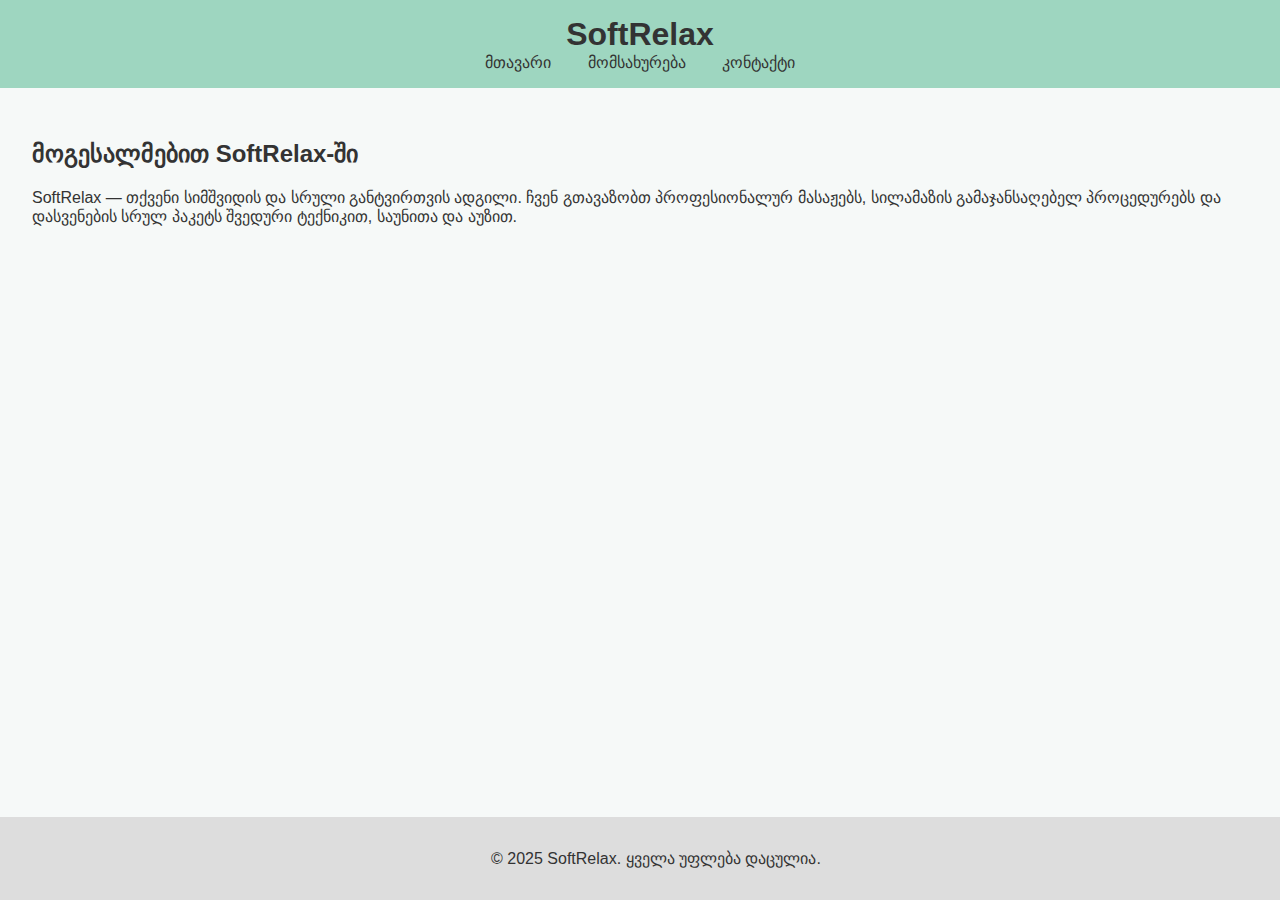
<file: index.html>
<!DOCTYPE html>
<html lang="ka">
<head>
    <meta charset="UTF-8">
    <meta name="viewport" content="width=device-width, initial-scale=1.0">
    <meta name="description" content="SoftRelax - სპა ცენტრი, რომელიც გთავაზობთ შვედურ მასაჟს, გამაჯანსაღებელ პროცედურებს, საუნას და აუზს.">
    <title>SoftRelax | მთავარი</title>
    <link rel="stylesheet" href="style.css">
</head>
<body>
    <header>
        <h1>SoftRelax</h1>
        <nav>
            <a href="index.html">მთავარი</a>
            <a href="services.html">მომსახურება</a>
            <a href="contact.html">კონტაქტი</a>
        </nav>
    </header>
    <main>
        <section>
            <h2>მოგესალმებით SoftRelax-ში</h2>
            <p>SoftRelax — თქვენი სიმშვიდის და სრული განტვირთვის ადგილი. ჩვენ გთავაზობთ პროფესიონალურ მასაჟებს, სილამაზის გამაჯანსაღებელ პროცედურებს და დასვენების სრულ პაკეტს შვედური ტექნიკით, საუნითა და აუზით.</p>
        </section>
    </main>
    <footer>
        <p>&copy; 2025 SoftRelax. ყველა უფლება დაცულია.</p>
    </footer>
</body>
</html>
</file>
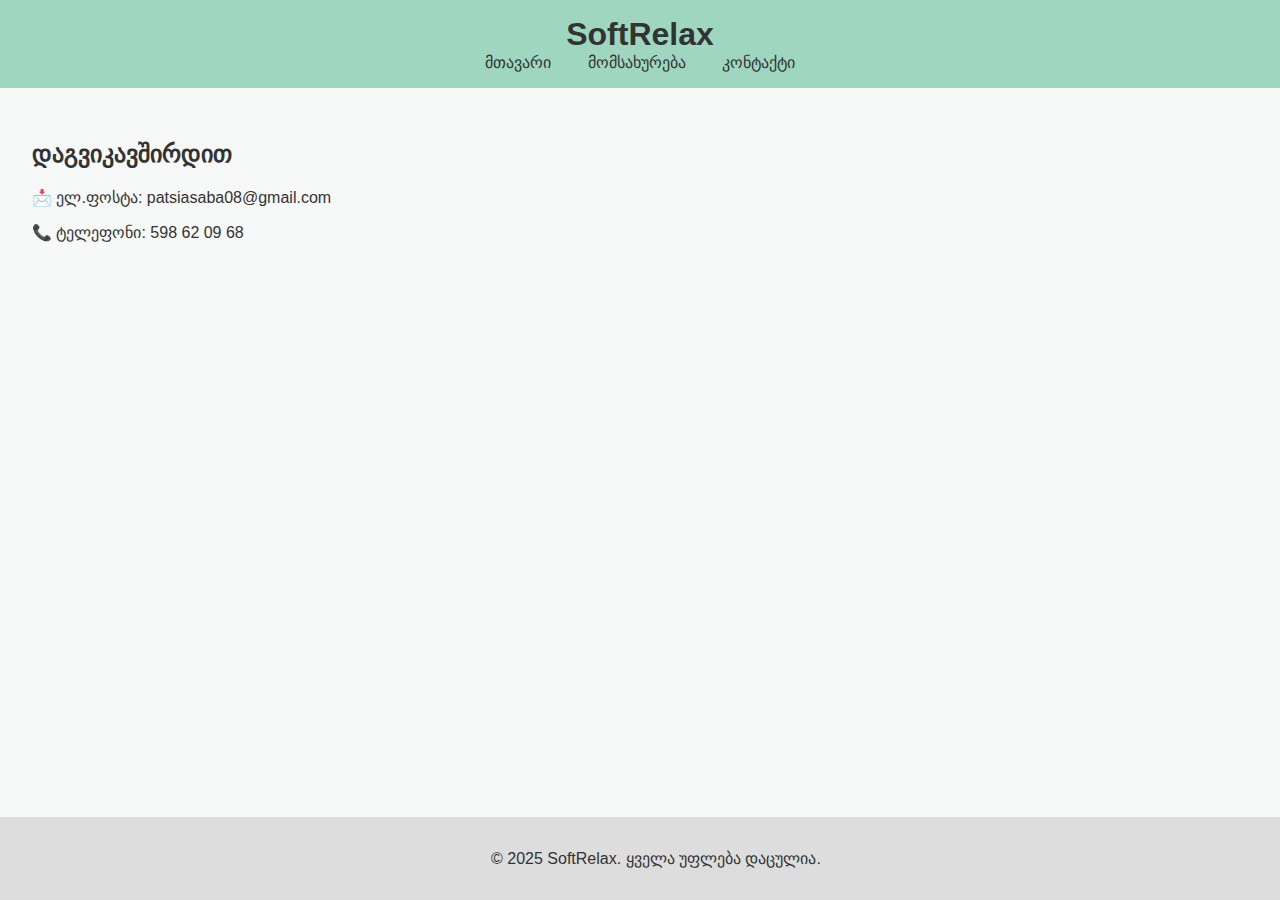
<file: contact.html>
<!DOCTYPE html>
<html lang="ka">
<head>
    <meta charset="UTF-8">
    <meta name="viewport" content="width=device-width, initial-scale=1.0">
    <title>კონტაქტი | SoftRelax</title>
    <link rel="stylesheet" href="style.css">
</head>
<body>
    <header>
        <h1>SoftRelax</h1>
        <nav>
            <a href="index.html">მთავარი</a>
            <a href="services.html">მომსახურება</a>
            <a href="contact.html">კონტაქტი</a>
        </nav>
    </header>
    <main>
        <h2>დაგვიკავშირდით</h2>
        <p>📩 ელ.ფოსტა: patsiasaba08@gmail.com</p>
        <p>📞 ტელეფონი: 598 62 09 68</p>
    </main>
    <footer>
        <p>&copy; 2025 SoftRelax. ყველა უფლება დაცულია.</p>
    </footer>
</body>
</html>
</file>
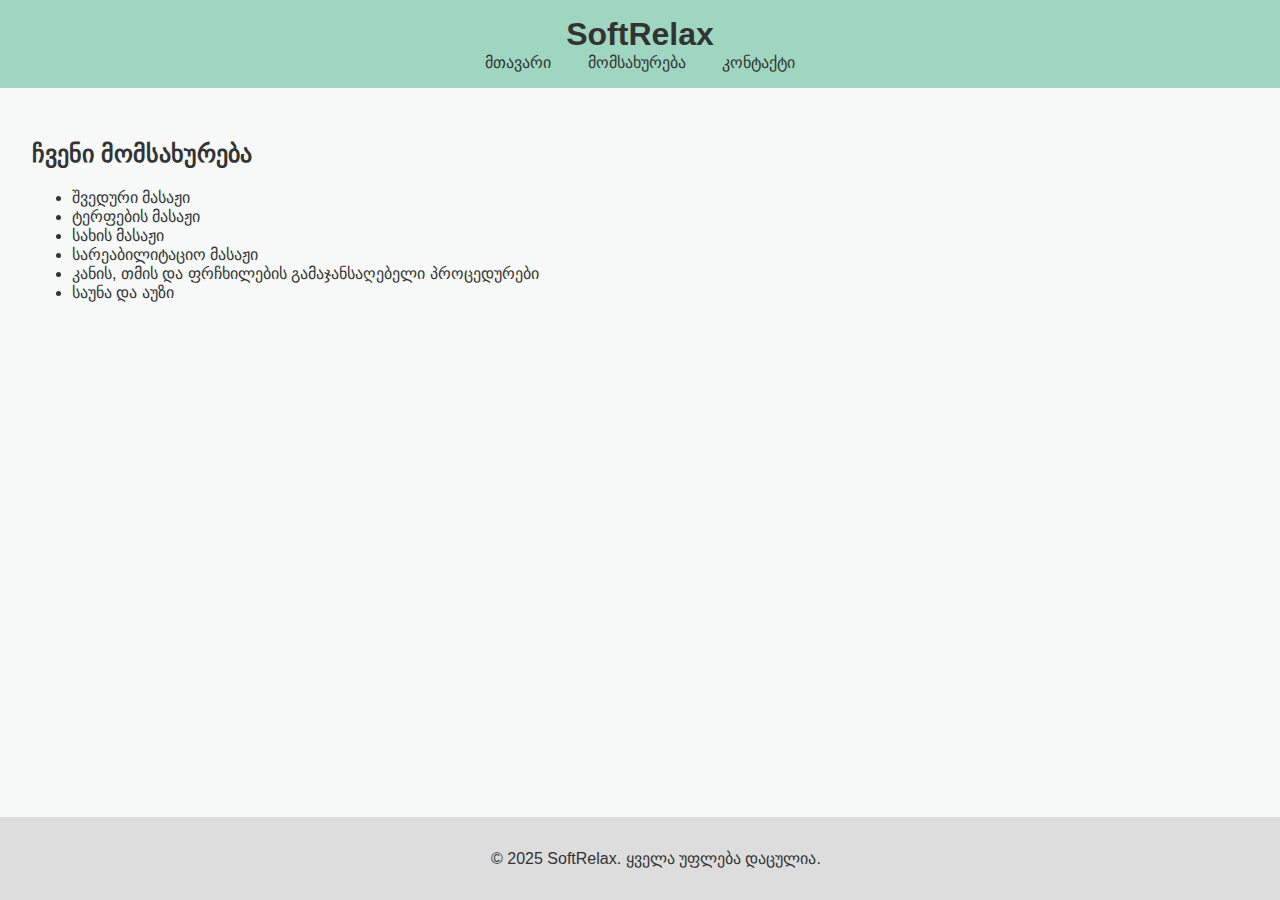
<file: services.html>
<!DOCTYPE html>
<html lang="ka">
<head>
    <meta charset="UTF-8">
    <meta name="viewport" content="width=device-width, initial-scale=1.0">
    <title>მომსახურება | SoftRelax</title>
    <link rel="stylesheet" href="style.css">
</head>
<body>
    <header>
        <h1>SoftRelax</h1>
        <nav>
            <a href="index.html">მთავარი</a>
            <a href="services.html">მომსახურება</a>
            <a href="contact.html">კონტაქტი</a>
        </nav>
    </header>
    <main>
        <h2>ჩვენი მომსახურება</h2>
        <ul>
            <li>შვედური მასაჟი</li>
            <li>ტერფების მასაჟი</li>
            <li>სახის მასაჟი</li>
            <li>სარეაბილიტაციო მასაჟი</li>
            <li>კანის, თმის და ფრჩხილების გამაჯანსაღებელი პროცედურები</li>
            <li>საუნა და აუზი</li>
        </ul>
    </main>
    <footer>
        <p>&copy; 2025 SoftRelax. ყველა უფლება დაცულია.</p>
    </footer>
</body>
</html>
</file>
<file: style.css>
body {
    font-family: sans-serif;
    margin: 0;
    padding: 0;
    background-color: #f6f9f8;
    color: #333;
}
header {
    background-color: #9ed6c0;
    padding: 1em;
    text-align: center;
}
header h1 {
    margin: 0;
}
nav a {
    margin: 0 1em;
    text-decoration: none;
    color: #333;
}
main {
    padding: 2em;
}
footer {
    background-color: #ddd;
    text-align: center;
    padding: 1em;
    position: fixed;
    bottom: 0;
    width: 100%;
}
</file>
